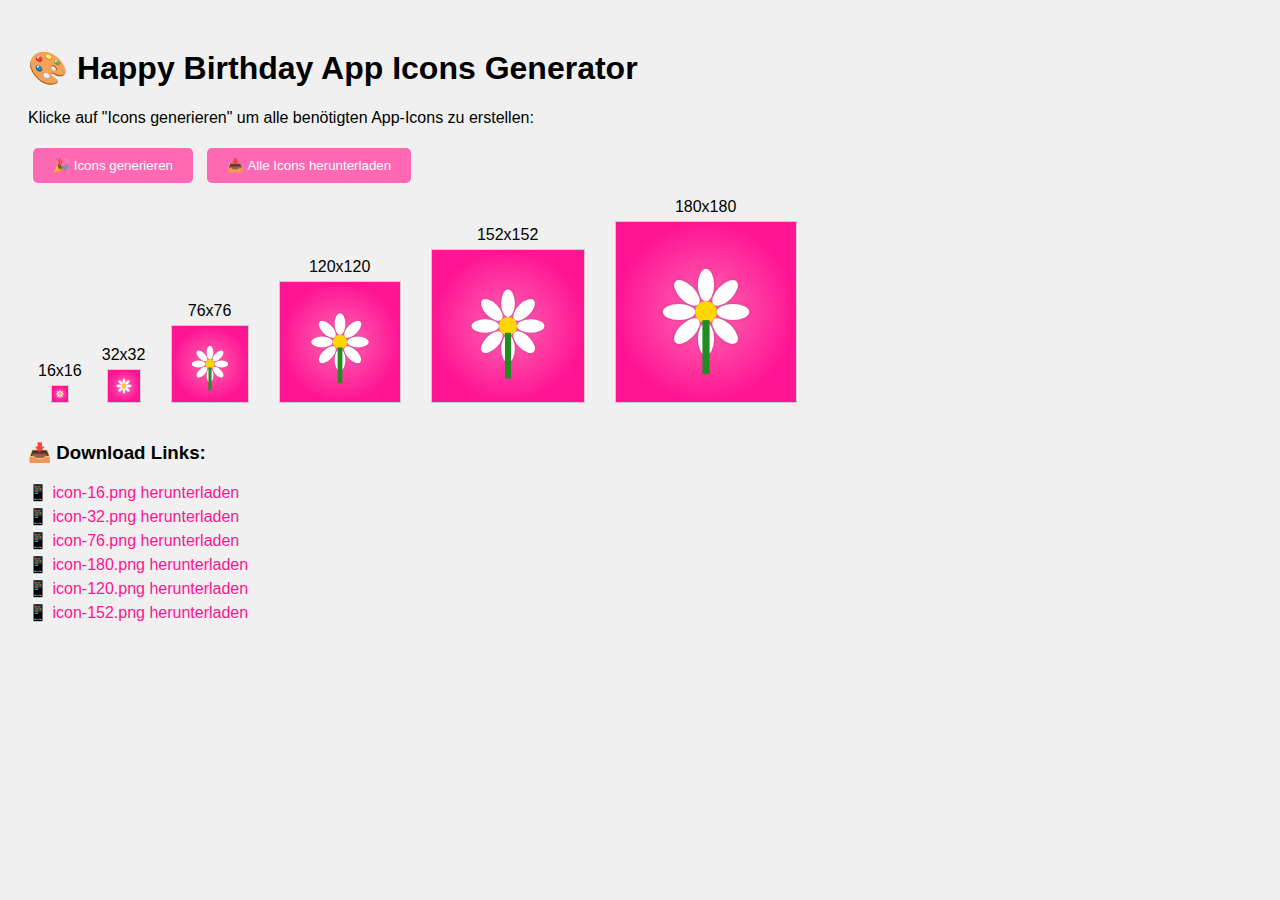
<file: create-icons.html>
<!DOCTYPE html>
<html lang="de">
<head>
    <meta charset="UTF-8">
    <meta name="viewport" content="width=device-width, initial-scale=1.0">
    <title>Icon Generator</title>
    <style>
        body { font-family: Arial, sans-serif; padding: 20px; background: #f0f0f0; }
        .icon-preview { display: inline-block; margin: 10px; text-align: center; }
        canvas { border: 1px solid #ccc; margin: 5px; background: white; }
        button { background: #FF69B4; color: white; border: none; padding: 10px 20px; border-radius: 5px; cursor: pointer; margin: 5px; }
        button:hover { background: #FF1493; }
        .download-links { margin-top: 20px; }
        .download-links a { display: block; margin: 5px 0; color: #FF1493; text-decoration: none; }
        .download-links a:hover { text-decoration: underline; }
    </style>
</head>
<body>
    <h1>🎨 Happy Birthday App Icons Generator</h1>
    <p>Klicke auf "Icons generieren" um alle benötigten App-Icons zu erstellen:</p>
    
    <button onclick="generateAllIcons()">🎉 Icons generieren</button>
    <button onclick="downloadAll()">📥 Alle Icons herunterladen</button>
    
    <div id="icons-container"></div>
    <div id="download-links" class="download-links"></div>

    <script>
        const sizes = [16, 32, 76, 120, 152, 180];
        const canvases = {};

        function createFlowerIcon(size) {
            const canvas = document.createElement('canvas');
            canvas.width = size;
            canvas.height = size;
            const ctx = canvas.getContext('2d');
            
            // Hintergrund-Gradient (Pink)
            const gradient = ctx.createRadialGradient(size/2, size/2, 0, size/2, size/2, size/2);
            gradient.addColorStop(0, '#FF69B4');
            gradient.addColorStop(1, '#FF1493');
            ctx.fillStyle = gradient;
            ctx.fillRect(0, 0, size, size);
            
            // Blume zeichnen
            const centerX = size / 2;
            const centerY = size / 2;
            const petalSize = size * 0.15;
            
            // Blütenblätter (weiß mit Schatten)
            ctx.shadowColor = 'rgba(0,0,0,0.2)';
            ctx.shadowBlur = size * 0.02;
            ctx.fillStyle = '#FFFFFF';
            
            for (let i = 0; i < 8; i++) {
                const angle = (i * Math.PI * 2) / 8;
                const x = centerX + Math.cos(angle) * petalSize;
                const y = centerY + Math.sin(angle) * petalSize;
                
                ctx.beginPath();
                ctx.ellipse(x, y, petalSize * 0.6, petalSize * 0.3, angle, 0, Math.PI * 2);
                ctx.fill();
            }
            
            // Blütenmitte (gelb)
            ctx.shadowBlur = 0;
            ctx.fillStyle = '#FFD700';
            ctx.beginPath();
            ctx.arc(centerX, centerY, petalSize * 0.4, 0, Math.PI * 2);
            ctx.fill();
            
            // Stiel (grün) - nur bei größeren Icons
            if (size >= 76) {
                ctx.fillStyle = '#228B22';
                ctx.fillRect(centerX - size * 0.02, centerY + petalSize * 0.3, size * 0.04, size * 0.3);
            }
            
            return canvas;
        }

        function generateAllIcons() {
            const container = document.getElementById('icons-container');
            const downloadContainer = document.getElementById('download-links');
            container.innerHTML = '';
            downloadContainer.innerHTML = '<h3>📥 Download Links:</h3>';
            
            sizes.forEach(size => {
                const canvas = createFlowerIcon(size);
                canvases[size] = canvas;
                
                // Vorschau erstellen
                const preview = document.createElement('div');
                preview.className = 'icon-preview';
                preview.innerHTML = `<div>${size}x${size}</div>`;
                preview.appendChild(canvas);
                container.appendChild(preview);
                
                // Download-Link erstellen
                canvas.toBlob(blob => {
                    const url = URL.createObjectURL(blob);
                    const link = document.createElement('a');
                    link.href = url;
                    link.download = `icon-${size}.png`;
                    link.textContent = `📱 icon-${size}.png herunterladen`;
                    downloadContainer.appendChild(link);
                });
            });
            
            console.log('✅ Alle Icons generiert!');
        }

        function downloadAll() {
            sizes.forEach(size => {
                if (canvases[size]) {
                    canvases[size].toBlob(blob => {
                        const url = URL.createObjectURL(blob);
                        const a = document.createElement('a');
                        a.href = url;
                        a.download = `icon-${size}.png`;
                        document.body.appendChild(a);
                        a.click();
                        document.body.removeChild(a);
                        URL.revokeObjectURL(url);
                    });
                }
            });
        }

        // Automatisch beim Laden generieren
        window.addEventListener('load', generateAllIcons);
    </script>
</body>
</html>
</file>
